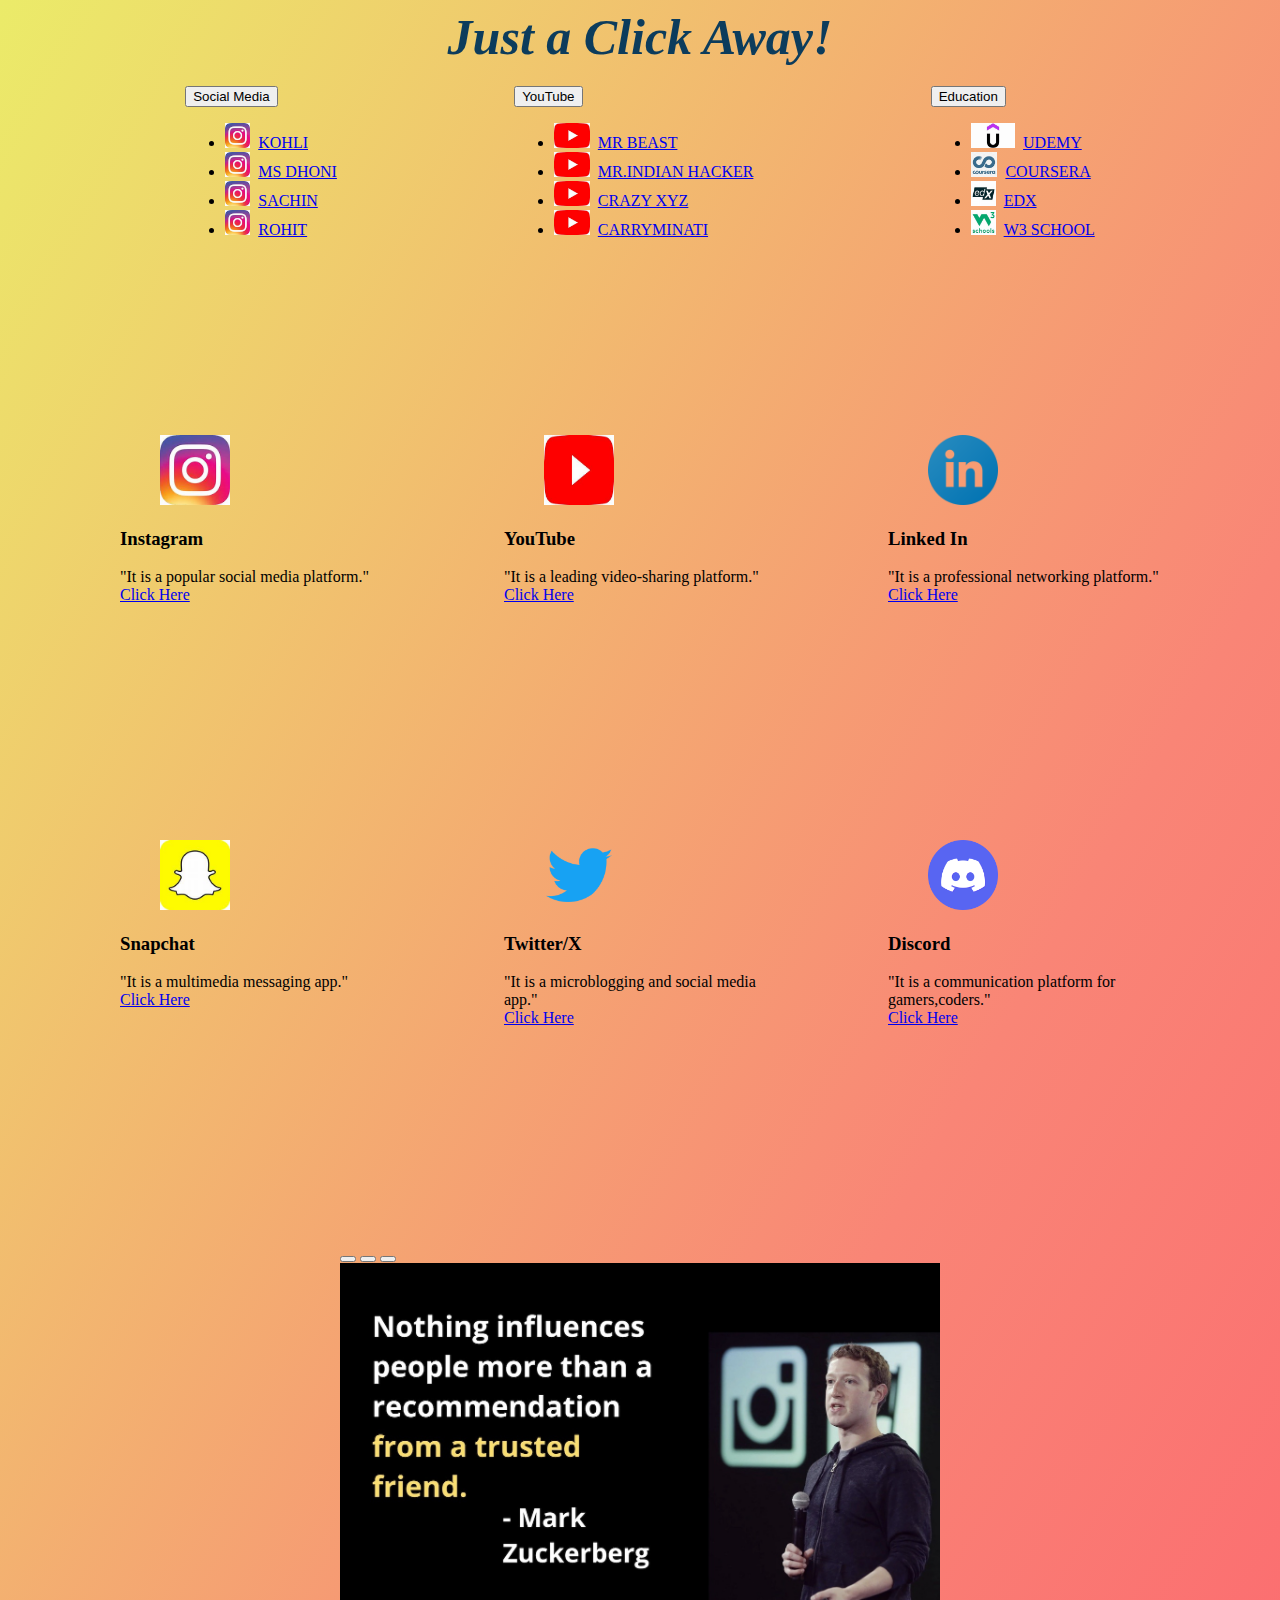
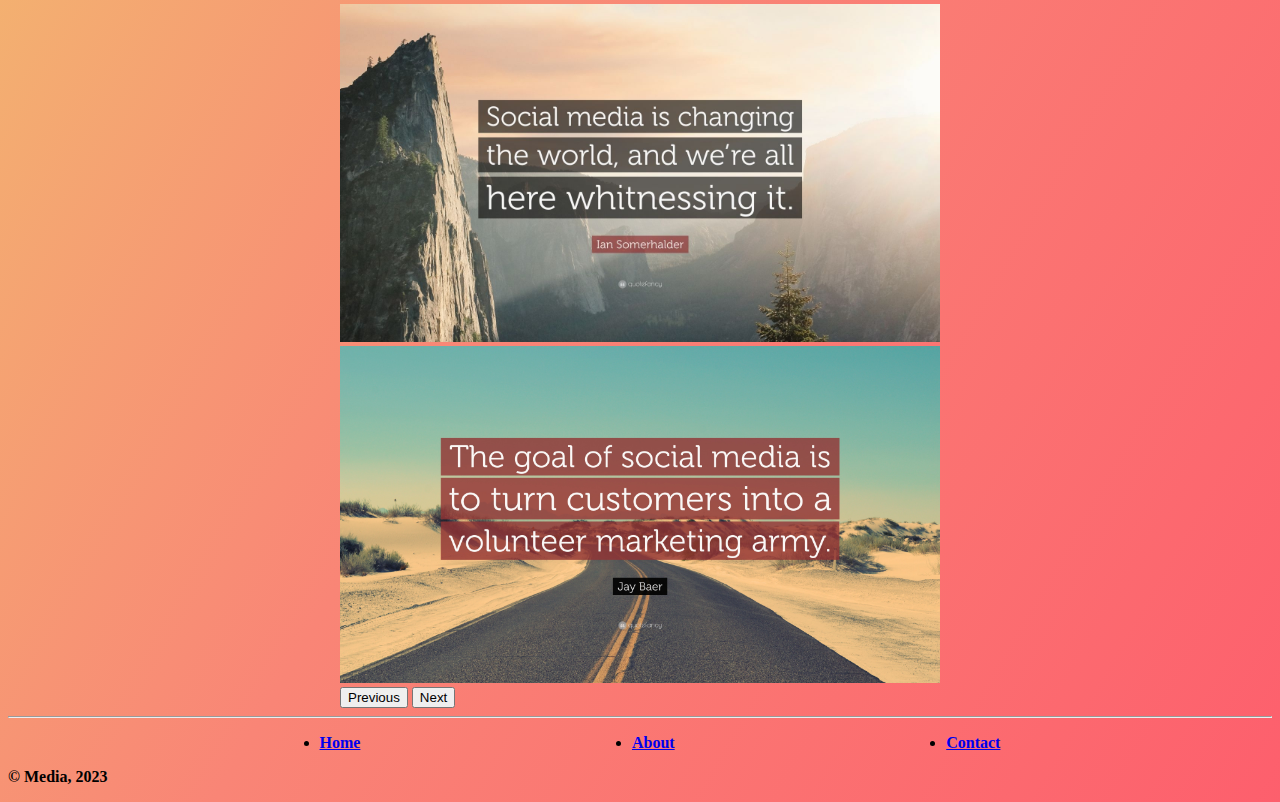
<file: Capstone-project/index.html>
<!DOCTYPE html>
<html lang="en">
<head>
    <meta charset="UTF-8">
    <meta name="viewport" content="width=device-width, initial-scale=1.0">
    <title>Social Media</title>
    <link rel="stylesheet" href="./style.css">
    <link href="https://cdn.jsdelivr.net/npm/bootstrap@5.3.2/dist/css/bootstrap.min.css"
     rel="stylesheet" integrity="sha384-T3c6CoIi6uLrA9TneNEoa7RxnatzjcDSCmG1MXxSR1GAsXEV/Dwwykc2MPK8M2HN" crossorigin="anonymous">
</head>
<body class="body">

  <div class="header"><header>Just a Click Away!</header></div>
  <section class="nav">
    <div class="btn-group">
      <button type="button" class="btn btn-dark dropdown-toggle" data-bs-toggle="dropdown" aria-expanded="false">Social Media</button>
      <ul class="dropdown-menu" data-popper-placement="bottom-start">
        <li><a class="dropdown-item" href="https://www.instagram.com/virat.kohli/?hl=en"><img class="logo" src="./images/insta.jpeg">KOHLI</a></li>
        <li><a class="dropdown-item" href="https://www.instagram.com/mahi7781/"><img class="logo" src="./images/insta.jpeg">MS DHONI</a></li>
        <li><a class="dropdown-item" href="https://www.instagram.com/sachintendulkar/"><img class="logo" src="./images/insta.jpeg">SACHIN</a></li>
        <li><a class="dropdown-item" href="https://www.instagram.com/rohitsharma45/"><img class="logo" src="./images/insta.jpeg">ROHIT</a></li>
      </ul>
    </div>
    <div class="btn-group">
      <button type="button" class="btn btn-dark dropdown-toggle" data-bs-toggle="dropdown" aria-expanded="false">YouTube</button>
      <ul class="dropdown-menu" data-popper-placement="bottom-start">
        <li><a class="dropdown-item" href="https://www.youtube.com/user/mrbeast6000"><img class="logo" src="./images/youtube.jpeg">MR BEAST</a></li>
        <li><a class="dropdown-item" href="https://www.youtube.com/channel/UCSiDGb0MnHFGjs4E2WKvShw"><img class="logo" src="./images/youtube.jpeg">MR.INDIAN HACKER</a></li>
        <li><a class="dropdown-item" href="https://www.youtube.com/channel/UCebC4x5l2-PQxg46Ucv9CsA"><img class="logo" src="./images/youtube.jpeg">CRAZY XYZ</a></li>
        <li><a class="dropdown-item" href="https://www.youtube.com/@dhruvrathee"><img class="logo" src="./images/youtube.jpeg">CARRYMINATI</a></li>
      </ul>
    </div>
    <div class="btn-group">
      <button type="button" class="btn btn-dark dropdown-toggle" data-bs-toggle="dropdown" aria-expanded="false">Education</button>
      <ul class="dropdown-menu" data-popper-placement="bottom-start">
        <li><a class="dropdown-item" href="https://www.udemy.com/"><img class="logo" src="./images/udemy.jpeg">UDEMY</a></li>
        <li><a class="dropdown-item" href="https://www.coursera.org/courseraplus?utm_source=bg&utm_medium=sem&utm_campaign=B2C_INDIA_subscribe__FTCOF_courseraplus_arte_bing_monthly&utm_content=B2C_INDIA_subscribe__FTCOF_courseraplus_arte_bing_monthly&campaignid=426115657&adgroupid=1219358883568779&device=c&keyword=coursera%20courses&matchtype=b&network=o&devicemodel=&adpostion=&creativeid=&msclkid=829417a72e8a171f34a672e18c0c68e3&utm_term=coursera%20courses"><img class="logo" src="./images/courseraa.jpeg">COURSERA</a></li>
        <li><a class="dropdown-item" href="https://www.edx.org/"><img class="logo" src="./images/edx.jpeg">EDX</a></li>
        <li><a class="dropdown-item" href="https://www.w3schools.com/"><img class="logo" src="./images/w3.jpeg">W3 SCHOOL</a></li>
      </ul>
    </div>
  </section>
  
      
      <section class="carda">
      <div class="cards">
      <div class="card" style="width: 17rem;">
        <a href="https://www.instagram.com/"><img class="logo-2" src="./images/insta.jpeg"></a>
        <div class="card-body">
          <h3 class="card-title">Instagram</h3>
          <p class="card-text">"It is a popular social media platform."<br/>
          <a href="https://www.instagram.com/" class="btn btn-primary">Click Here</a></p>
        </div>
      </div>

      <div class="card" style="width: 17rem;">
        <a href="https://www.youtube.com/"><img class="logo-2" src="./images/youtube.jpeg"></a>
        <div class="card-body">
          <h3 class="card-title">YouTube</h3>
          <p class="card-text">
           "It is a leading video-sharing platform."<br/>
          <a href="https://www.youtube.com/" class="btn btn-primary">Click Here</a></p>
        </div>
      </div>

      <div class="card" style="width: 17rem;">
        <a href="https://in.linkedin.com/"><img class="logo-2" src="./images/linked.png"></a>
        <div class="card-body">
          <h3 class="card-title">Linked In</h3>
          <p class="card-text">"It is a professional networking platform."<br/>
          <a href="https://in.linkedin.com/" class="btn btn-primary">Click Here</a></p>
        </div>
      </div></div></section>

      <div class="cards-2">
      <div class="card" style="width: 17rem;">
        <a href="https://www.snapchat.com/"><img class="logo-2" src="./images/snap.jpeg"></a>
        <div class="card-body">
          <h3 class="card-title">Snapchat</h3>
          <p class="card-text">"It is a multimedia messaging app."<br/>
          <a href="https://www.snapchat.com/" class="btn btn-primary">Click Here</a></p>
        </div>
      </div>

        <div class="card" style="width: 17rem;">
          <a href="https://twitter.com/twitter"><img class="logo-2" src="./images/x.png"></a>
          <div class="card-body">
            <h3 class="card-title">Twitter/X</h3>
            <p class="card-text">"It is a microblogging and social media app."<br/>
            <a href="https://twitter.com/twitter" class="btn btn-primary">Click Here</a></p>
          </div>
        </div>


      <div class="card" style="width: 17rem;">
        <a href="https://discord.com/"><img class="logo-2" src="./images/discord.png"></a>
        <div class="card-body">
          <h3 class="card-title">Discord</h3>
          <p class="card-text">"It is a communication platform for gamers,coders."<br/>
          <a href="https://discord.com/" class="btn btn-primary">Click Here</a></p>
        </div>
      </div></div>
    

    <section class="courosel">
        <div id="carouselExampleIndicators" class="carousel slide">
            <div class="carousel-indicators">
              <button type="button" data-bs-target="#carouselExampleIndicators" data-bs-slide-to="0" class="active" aria-current="true" aria-label="Slide 1"></button>
              <button type="button" data-bs-target="#carouselExampleIndicators" data-bs-slide-to="1" aria-label="Slide 2"></button>
              <button type="button" data-bs-target="#carouselExampleIndicators" data-bs-slide-to="2" aria-label="Slide 3"></button>
            </div>
            <div class="carousel-inner">
              <div class="carousel-item active">
                <img src="./images/1.jpg" class="d-block w-100" alt="...">
              </div>
              <div class="carousel-item">
                <img src="./images/2.jpg" class="d-block w-100" alt="...">
              </div>
              <div class="carousel-item">
                <img src="./images/3.jpg" class="d-block w-100" alt="...">
              </div>
            </div>
            <button class="carousel-control-prev" type="button" data-bs-target="#carouselExampleIndicators" data-bs-slide="prev">
              <span class="carousel-control-prev-icon" aria-hidden="true"></span>
              <span class="visually-hidden">Previous</span>
            </button>
            <button class="carousel-control-next" type="button" data-bs-target="#carouselExampleIndicators" data-bs-slide="next">
              <span class="carousel-control-next-icon" aria-hidden="true"></span>
              <span class="visually-hidden">Next</span>
            </button>
          </div>
    </section><hr/>

    <section>
        <div class="container">
            <footer class="py-3 my-4">
              <ul class="nav justify-content-center border-bottom pb-3 mb-3">
                <li class="nav-item"><a href="./index.html" class="nav-link px-2 text-body-secondary">Home</a></li>
                <li class="nav-item"><a href="./about.html" class="nav-link px-2 text-body-secondary">About</a></li>
                <li class="nav-item"><a href="./contact.html" class="nav-link px-2 text-body-secondary">Contact</a></li>
              </ul>
              <p class="text-center text-body-secondary">© Media, 2023</p>
            </footer>
          </div>
    </section>
    
      <script src="https://cdn.jsdelivr.net/npm/bootstrap@5.3.2/dist/js/bootstrap.bundle.min.js" integrity="sha384-C6RzsynM9kWDrMNeT87bh95OGNyZPhcTNXj1NW7RuBCsyN/o0jlpcV8Qyq46cDfL" crossorigin="anonymous"></script>
</body>
</html>
</file>
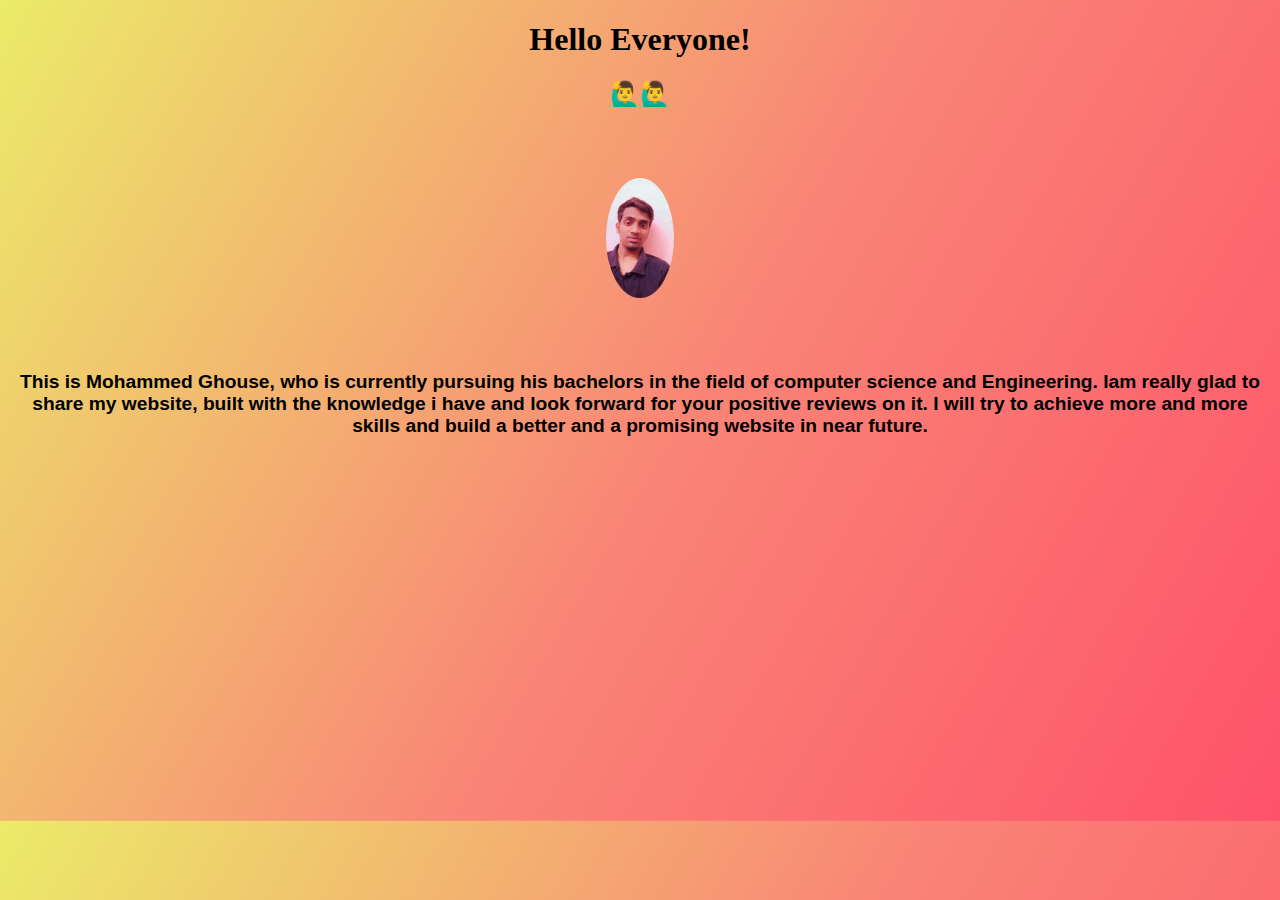
<file: Capstone-project/about.html>
<!DOCTYPE html>
<html lang="en">
<head>
    <meta charset="UTF-8">
    <meta name="viewport" content="width=device-width, initial-scale=1.0">
    <link rel="stylesheet" href="./style.css">
    <title>Hello</title>
</head>
<body class="body" id="body-2">
    <h1>Hello Everyone!</h1>
<h2>🙋‍♂️🙋‍♂️</h2>
 <img class="photo" src="./images/photo.jpg" height="120px">
 <p class="para">
    This is Mohammed Ghouse, who is currently pursuing his bachelors in the field of computer science and Engineering. Iam really glad to share my website, built with the knowledge i have and look forward for your positive reviews on it. I will try to achieve more and more skills and build a better and a promising website in near future.
 </p>
</body>
</html>
</file>
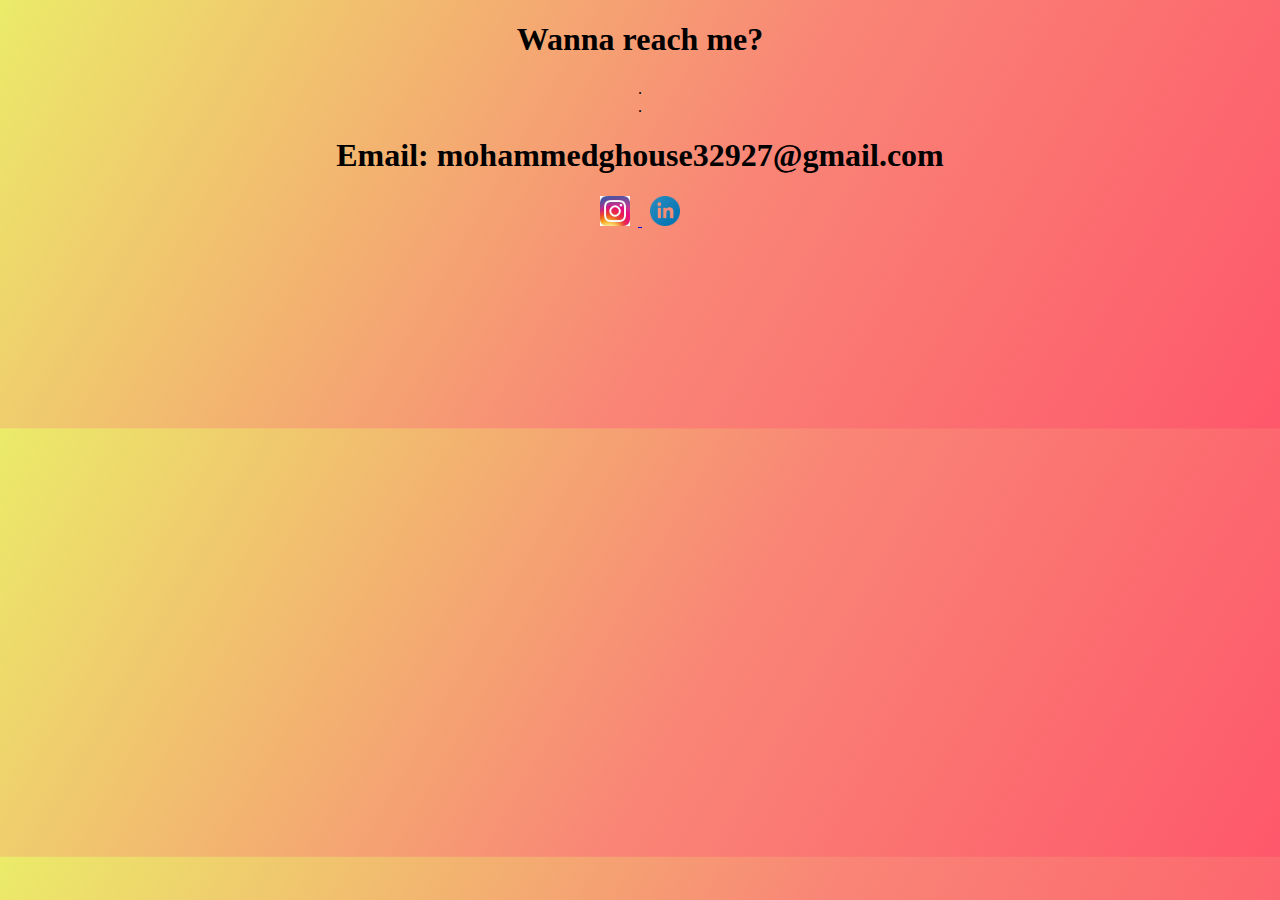
<file: Capstone-project/contact.html>
<!DOCTYPE html>
<html lang="en">
<head>
    <meta charset="UTF-8">
    <meta name="viewport" content="width=device-width, initial-scale=1.0">
    <link rel="stylesheet" href="./style.css">
    <title>Contact</title>
</head>
<body class="body" id="body-2">
    <h1>Wanna reach me?</h1>
.<br/>
.
<h1>Email: mohammedghouse32927@gmail.com</h1>
<a href="https://www.instagram.com/itzz_me_ghouse/?igshid=YWYwM2I1ZDdmOQ%3D%3D"><img class="abouts" src="./images/insta.jpeg">
    <a href="https://www.linkedin.com/in/mohammed-ghouse-75a087228/?utm_source=share&utm_campaign=share_via&utm_content=profile&utm_medium=android_app"><img class="abouts" src="./images/linked.png"></a>
</body>
</html>
</file>
<file: Capstone-project/style.css>
.logos{
    height: 30px;
    border-radius: 50%;
    margin-right: 8px ;
}
.logo{
  height: 25px;
  margin-right:8px;
}
.nav{
   display: flex;
   justify-content: space-evenly;
}
.cards{
    margin-top: 180px;
    display: flex;
    justify-content: space-evenly;
    height: 235px;
    margin-bottom: 170px;
}
.cards-2{
    display: flex;
    justify-content: space-evenly;
    height: 235px;
    margin-top: 100px;
    margin-bottom: 170px;
}
.logo-2{
    height: 70px;
    width: 70px;
    margin-left: 40px;
}

.courosel{
    width: 600px;
    margin-left: 300px;
    margin-top: 100px;
    margin-bottom: 100px;
}
.header{
    font-size: 50px;
    font-style:italic;
    font-family: sans-serif;
    font-family: cursive;
    font-weight: bolder;
    color: #0c3c5c;
    text-align: center;
    padding: auto 10px;
    margin-bottom: 20px;
}
.body{
    background: linear-gradient(300deg, #00bfff, #ff4c68, #f98576, rgb(235, 235, 105));
    background-size: 180% 180%;
    animation: gradient-animation 5s  ease infinite;
  }
  
  @keyframes gradient-animation {
    0% {
      background-position: 0% 50%;
    }
    50% {
      background-position: 100% 50%;
    }
    100% {
      background-position: 0% 50%;
    }
  }
.abouts{
    height: 30px;
    margin: auto 8px;
}
#body-2{
    text-align: center;
}
.photo{
    border-radius: 50%;
    margin-bottom: 50px;
    margin-top: 50px;
}
.para{
    font-size: larger;
    font-weight: bolder;
    font-family: 'Franklin Gothic Medium', 'Arial Narrow', Arial, sans-serif;
}
.nav-item, .text-center{
    font-weight: bold;
}
.courosel {
    max-width: 100%; /* Make the carousel width 100% of the container */
    margin: 0 auto;
}
.courosel img {
    width: 100%;
    height: auto;
}
.carda{
    margin-bottom: 70px;
}
</file>
